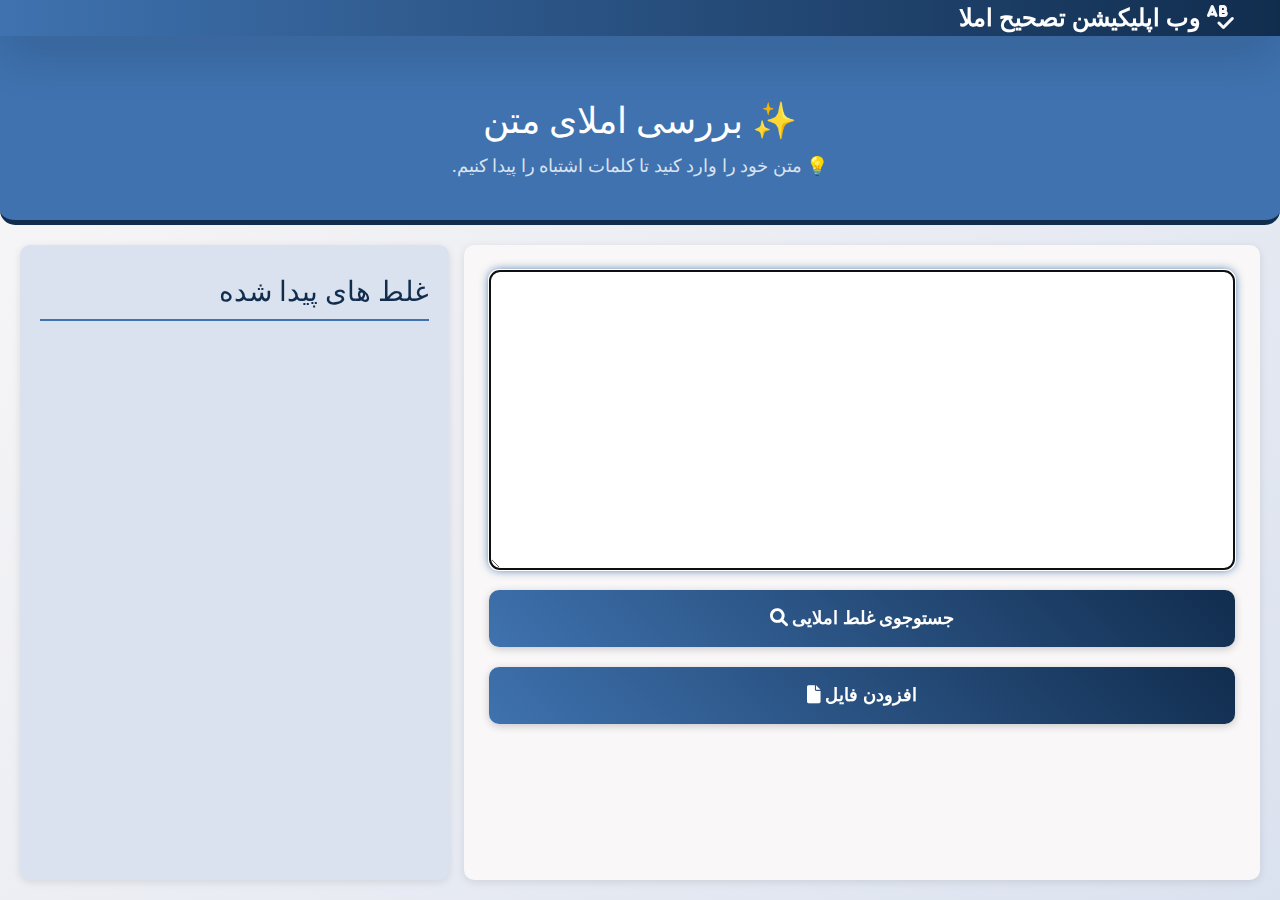
<file: src/group4/templates/index.html>
<!DOCTYPE html>
<html lang="fa">
<head>
    <meta charset="UTF-8">
    <meta name="viewport" content="width=device-width, initial-scale=1.0">
    <link rel="stylesheet" href="https://cdnjs.cloudflare.com/ajax/libs/font-awesome/6.0.0-beta3/css/all.min.css">
    <link rel="stylesheet" href="../static/view/css/bootstrap.min.css"/>
    <title>Spell Check</title>
    <link rel="icon" href="../static/view/pencil_white.ico"/>
    <link rel="stylesheet" href="../static/style.css">
</head>
<body>
<!-- Navbar -->
<nav class="navbar navbar-dark navbar-expand-sm shadow-lg">
    <div class="navbar-container">
        <a href="#" class="navbar-brand">
            <i class="fa fa-spell-check"></i>
            وب اپلیکیشن تصحیح املا
        </a>
    </div>
</nav>

<!-- Header -->
<header class="header">
    <h1>✨ بررسی املای متن</h1>
    <p>💡 متن خود را وارد کنید تا کلمات اشتباه را پیدا کنیم.</p>
</header>

<main>
    <!-- Sidebar -->
    <div class="sidebar " id="sidebar" >
        <!-- Results will be displayed here -->
        <div class="column" aria-hidden="true">
            <h3>غلط های پیدا شده</h3>
        </div>
    </div>

    <!-- Content Container -->
    <div class="container">
        <!-- Main Content -->
        <div class="box">
            <form id="textForm">
                <textarea id="inputText"></textarea>
                <button type="submit">
                    جستوجوی غلط املایی
                    <i class="fa-solid fa-magnifying-glass"></i>
                </button>
                <button type="button" id="addFileButton">
                    افزودن فایل
                </button>
            </form>
        </div>
    </div>
</main>

<script src="../static/script.js"></script>

</body>
</html>
</file>
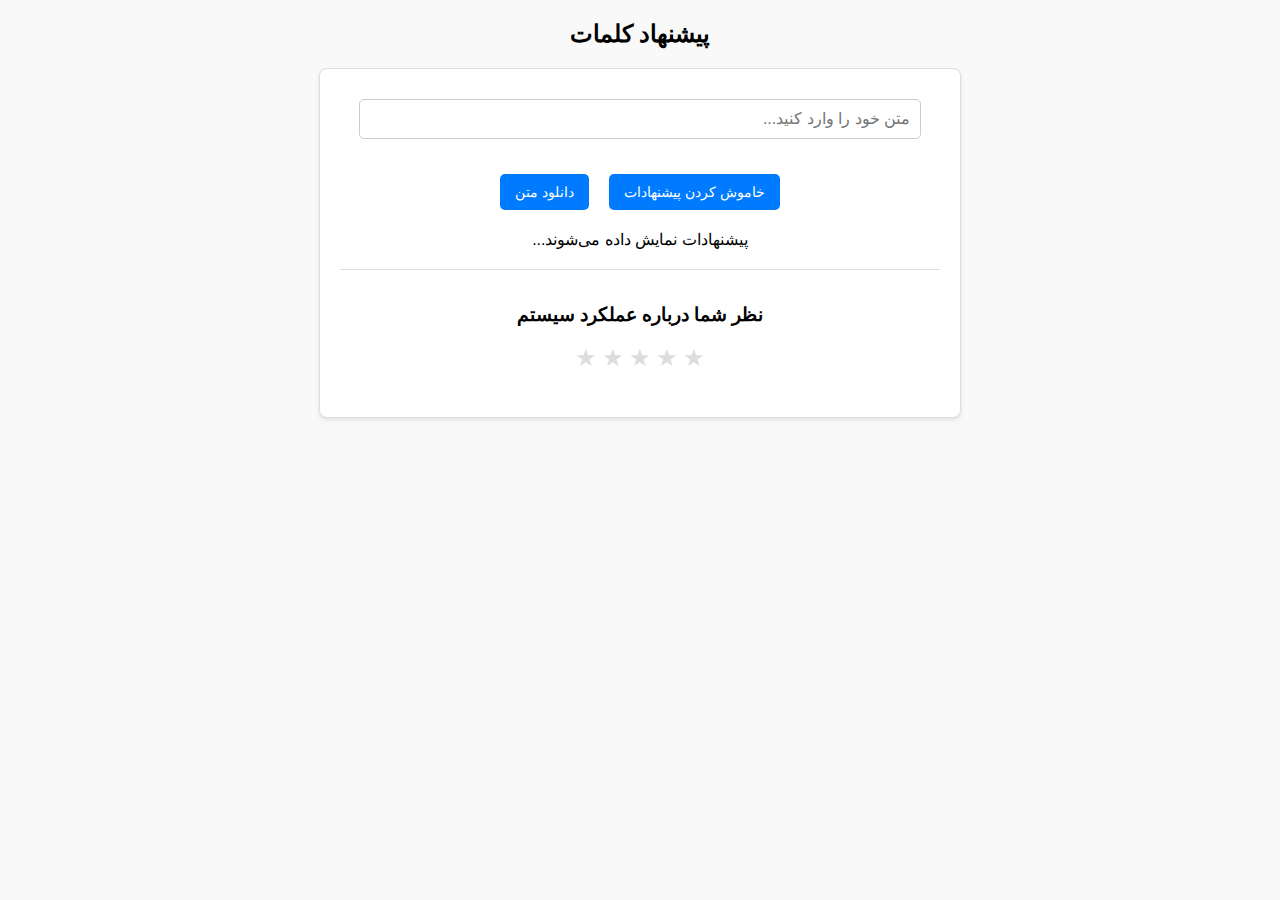
<file: src/group6/templates/home.html>
<!DOCTYPE html>
<html lang="fa">
<head>
    <meta charset="UTF-8">
    <meta name="viewport" content="width=device-width, initial-scale=1.0">
    <title>پیشنهاد کلمات</title>
    <style>
        body {
            font-family: Arial, sans-serif;
            direction: rtl;
            text-align: center;
            background-color: #f9f9f9;
            margin: 0;
            padding: 0;
        }
        h1 {
            margin-top: 20px;
            font-size: 24px;
        }
        .container {
            margin: 20px auto;
            width: 80%;
            max-width: 600px;
            background: #ffffff;
            border: 1px solid #ddd;
            border-radius: 8px;
            padding: 20px;
            box-shadow: 0 2px 4px rgba(0, 0, 0, 0.1);
        }
        input[type="text"] {
            width: 90%;
            padding: 10px;
            margin: 10px 0;
            border: 1px solid #ccc;
            border-radius: 5px;
            font-size: 16px;
        }
        button {
            padding: 10px 15px;
            margin: 5px;
            background-color: #007bff;
            color: #fff;
            border: none;
            border-radius: 5px;
            font-size: 14px;
            cursor: pointer;
        }
        button:hover {
            background-color: #0056b3;
        }
        .suggestions {
            margin-top: 15px;
        }
        .suggestions div {
            margin: 10px 0;
            padding: 8px;
            border: 1px solid #ddd;
            border-radius: 5px;
            background-color: #f7f7f7;
            cursor: pointer;
        }
        .system-rating {
            margin-top: 20px;
            padding: 15px;
            border-top: 1px solid #ddd;
        }
        .stars {
            display: flex;
            justify-content: center;
            gap: 5px;
            margin: 10px 0;
        }
        .stars span {
            cursor: pointer;
            font-size: 24px;
            color: #ddd;
        }
        .stars span.active {
            color: #ffd700;
        }
        .actions {
            margin-top: 20px;
            display: flex;
            justify-content: center;
            gap: 10px;
        }
    </style>
</head>
<body>
    <h1>پیشنهاد کلمات</h1>
    <div class="container">
        <input type="text" id="inputText" placeholder="متن خود را وارد کنید..." onkeyup="fetchSuggestions()">
        <div class="actions">
            <button id="toggleSuggestions" onclick="toggleSuggestions()">خاموش کردن پیشنهادات</button>
            <button onclick="downloadText()">دانلود متن</button>
        </div>
        <div class="suggestions" id="suggestions">پیشنهادات نمایش داده می‌شوند...</div>

        <div class="system-rating">
            <h3>نظر شما درباره عملکرد سیستم</h3>
            <div class="stars" id="systemStars">
                <span onclick="rateSystem(1)">★</span>
                <span onclick="rateSystem(2)">★</span>
                <span onclick="rateSystem(3)">★</span>
                <span onclick="rateSystem(4)">★</span>
                <span onclick="rateSystem(5)">★</span>
            </div>
        </div>
    </div>

    <script>
        let suggestionsEnabled = true;

        function toggleSuggestions() {
            suggestionsEnabled = !suggestionsEnabled;
            const toggleButton = document.getElementById("toggleSuggestions");
            toggleButton.textContent = suggestionsEnabled ? "خاموش کردن پیشنهادات" : "روشن کردن پیشنهادات";
            const suggestionsDiv = document.getElementById("suggestions");
            suggestionsDiv.innerHTML = suggestionsEnabled ? "پیشنهادات نمایش داده می‌شوند..." : "پیشنهادات غیرفعال شده‌اند.";
        }

        async function fetchSuggestions() {
            if (!suggestionsEnabled) return;
            const text = document.getElementById("inputText").value;
            if (!text.trim()) return;


            const response = await fetch(`/group6/suggest/?text=${encodeURIComponent(text)}`);

            const data = await response.json();

            const suggestionsDiv = document.getElementById("suggestions");
            suggestionsDiv.innerHTML = "";

            if (data.suggestions.length > 0) {
                data.suggestions.forEach(word => {
                    const suggestionDiv = document.createElement("div");
                    suggestionDiv.textContent = word;

                    suggestionDiv.onclick = () => {
                        const input = document.getElementById("inputText");
                        input.value = input.value.trim() + " " + word + " ";
                        input.focus();
                        input.setSelectionRange(input.value.length, input.value.length);
                        fetchSuggestions();
                    };

                    suggestionsDiv.appendChild(suggestionDiv);
                });
            } else {
                suggestionsDiv.textContent = "پیشنهادی برای این ورودی یافت نشد.";
            }
        }

        async function rateSystem(rating) {
            const stars = document.querySelectorAll('#systemStars span');
            stars.forEach((star, index) => {
                star.classList.toggle('active', index < rating);
            });

            const response = await fetch(`/group6/system-feedback/?rating=${rating}`);
            const result = await response.json();
            alert(result.message);
        }

        async function downloadText() {
            const text = document.getElementById("inputText").value;
            if (!text.trim()) {
                alert("لطفا متنی وارد کنید.");
                return;
            }

            window.location.href = `/group6/download-text/?text=${encodeURIComponent(text)}`;
        }
    </script>
</body>
</html>
</file>
<file: src/group4/static/style.css>
body {
    background: linear-gradient(135deg, #F9F7F7, #DBE2EF);
    font-family: "Vazir", "tahoma", "ubuntu" !important;
    margin: 0;
    padding: 0;
    display: flex;
    flex-direction: column;
    height: 100vh;
    direction: rtl;
    overflow: hidden;
    color: #112D4E;
}

.navbar {
    background: linear-gradient(90deg, #3F72AF, #112D4E);
    color: white;
    padding: 15px 0;
    box-shadow: 0 4px 10px rgba(0, 0, 0, 0.2);
    position: fixed;
    top: 0;
    left: 0;
    width: 100%;
    z-index: 1000;
    display: flex;
    justify-content: space-between;
    align-items: center;
    padding: 0 20px;
}

.navbar-brand {
    font-size: 24px;
    font-weight: bold;
    text-decoration: none;
    color: white;
}

.navbar i {
    color: #F9F7F7;
    margin-right: 10px;
}

.header {
    text-align: center;
    padding: 100px 20px 40px;
    background-color: #3F72AF;
    color: white;
    border-bottom: 5px solid #112D4E;
    border-radius: 0 0 15px 15px;
}

.header h1 {
    margin: 0;
    font-size: 36px;
}

.header p {
    margin: 10px 0 0;
    font-size: 18px;
    color: #DBE2EF;
}

.container {
    display: flex;
    flex: 65%;
    padding: 25px;
    background-color: #F9F7F7;
    box-shadow: 0 2px 8px rgba(0, 0, 0, 0.1);
    border-radius: 10px;
}

.box {
    flex: 1;
    background-color: #F9F7F7;
}

main {
    display: flex;
    height: calc(100vh - 80px);
    flex-direction: row-reverse;
    align-items: stretch;
    justify-content: space-between;
    gap: 15px;
    padding: 20px;
    overflow: hidden;
}

form {
    display: flex;
    flex-direction: column;
    gap: 20px;
    text-align: right;
}

textarea {
    width: 100%;
    height: 300px;
    padding: 15px;
    color: #112D4E;
    font-size: 16px;
    background-color: #ffffff;
    border: 2px solid #DBE2EF;
    border-radius: 10px;
    resize: vertical;
    text-align: right;
    box-shadow: 0 2px 4px rgba(0, 0, 0, 0.1);
}

textarea:focus {
    border-color: #3F72AF;
    box-shadow: 0 0 10px #3F72AF;
}

button {
    padding: 15px 20px;
    font-size: 18px;
    font-weight: bold;
    color: white;
    background: linear-gradient(45deg, #3F72AF, #112D4E);
    border: none;
    border-radius: 10px;
    cursor: pointer;
    box-shadow: 0 2px 8px rgba(0, 0, 0, 0.2);
    transition: all 0.3s ease;
}

button:hover {
    background: linear-gradient(45deg, #112D4E, #3F72AF);
    transform: scale(1.05);
}

.sidebar {
    display: flex;
    flex-direction: column;
    flex: 35%;
    background-color: #DBE2EF;
    overflow-y: auto;
    max-height: calc(100vh - 100px);
    color: #112D4E;
    padding: 20px;
    box-shadow: 0 2px 8px rgba(0, 0, 0, 0.1);
    border-radius: 10px;
}

.sidebar h3 {
    margin: 10px 0 0;
    color: #112D4E;
    border-bottom: 2px solid #3F72AF;
    padding-bottom: 10px;
}

.wrong-word-card {
    background-color: #DBE2EF;
    border: 1px solid #3F72AF;
    border-radius: 10px;
    padding: 10px;
    margin: 10px 0;
    text-align: center;
    color: #112D4E;
    display: flex;
    flex-direction: column;
    justify-content: center;
    align-items: center;
    box-shadow: 0 2px 8px rgba(0, 0, 0, 0.1);
}

.wrong-word-card h4 {
    margin: 0;
    font-size: 18px;
    color: #3F72AF;
}

.button-container {
    margin-top: 10px;
    display: flex;
    flex-wrap: wrap;
    gap: 5px;
    justify-content: center;
}

.card-button {
    padding: 10px 15px;
    background-color: #3F72AF;
    color: white;
    border: none;
    border-radius: 5px;
    cursor: pointer;
    font-size: 12px;
    transition: all 0.3s ease;
}

.card-button:hover {
    background-color: #112D4E;
    transform: scale(1.1);
}

.addFileButton {
    padding: 15px 20px;
    font-size: 18px;
    font-weight: bold;
    color: white;
    background: linear-gradient(45deg, #6C63FF, #3F72AF);
    border: none;
    border-radius: 10px;
    cursor: pointer;
    box-shadow: 0 2px 8px rgba(0, 0, 0, 0.2);
    transition: all 0.3s ease;
    margin-top: 10px;
}

.addFileButton:hover {
    background: linear-gradient(45deg, #3F72AF, #6C63FF);
    transform: scale(1.05);
}

.spinner {
    animation: spin 1s linear infinite;
}

@keyframes spin {
    0% {
        transform: rotate(0deg);
    }
    100% {
        transform: rotate(360deg);
    }
}
</file>
